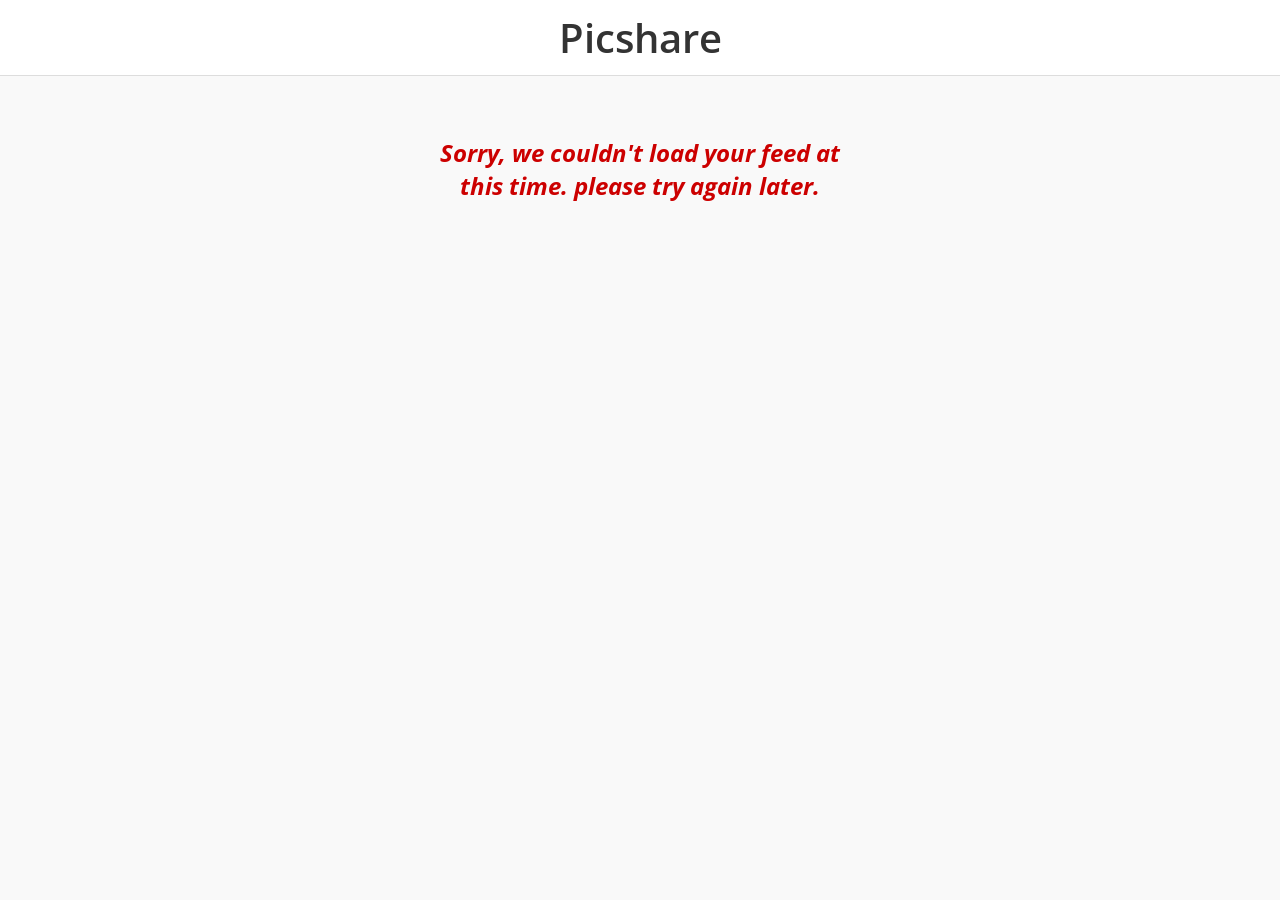
<file: index.html>
<!DOCTYPE html>
<!--
 ! Excerpted from "Programming Elm",
 ! published by The Pragmatic Bookshelf.
 ! Copyrights apply to this code. It may not be used to create training material,
 ! courses, books, articles, and the like. Contact us if you are in doubt.
 ! We make no guarantees that this code is fit for any purpose.
 ! Visit http://www.pragmaticprogrammer.com/titles/jfelm for more book information.
-->
<html lang="en">
<head>
  <meta charset="UTF-8">
  <meta http-equiv="x-ua-compatible" content="ie=edge">
  <meta name="viewport" content="width=device-width, initial-scale=1.0">
  <title>Picshare</title>
  <link href="https://programming-elm.com/font-awesome-4.7.0/css/font-awesome.min.css" rel="stylesheet">
  <link rel="stylesheet" href="main.css">
</head>
<body>
  <div id="main" class="main"></div>
  <script src="picshare.js"></script>
  <script>
    (() => {
      const app = Elm.Picshare.init({
        node: document.getElementById('main')
      })
      
      const listen = (url) => {
        const socket = new WebSocket(url)

        // WebSocketからデータを受け取ったElmのコードに渡す
        socket.onmessage = (event) => {
          app.ports.receive.send(event.data)
        }
      } 

      // Elmからデータが渡ってくるのを待ち受ける
      app.ports.listen.subscribe(listen)
    })()
  </script>
</body>
</html>
</file>
<file: main.css>
@import url('https://fonts.googleapis.com/css?family=Open+Sans:300,300i,400,400i,600,600i,700,700i');

body {
  background: #fff;
  color: #333;
  font-family: 'Open Sans', 'Helvetica Neue', Helvetica, Arial, sans-serif;
  font-size: 14px;
  width: 100%;
}

html, body {
  margin: 0;
  padding: 0;
}

button:focus, input:focus {
  outline: none;
}

ul {
  list-style: none;
  margin: 0;
  padding: 0;
}

/* Header */
/* ------ */

.header {
  background-color: #fff;
  padding-bottom: 10px;
  padding-top: 10px;
  text-align: center;
}

.header-nav {
  align-items: center;
  box-sizing: border-box;
  display: flex;
  justify-content: space-between;
  padding: 0 20px;
}

.header-nav a {
  color: #333;
  cursor: pointer;
  text-decoration: none;
}

.header-nav a:visited,
.header-nav a:hover {
  color: #333;
}

.header h1 {
  font-size: 40px;
  font-weight: 600;
  margin: 0;
}

.header-nav .nav-brand {
  align-items: center;
  display: flex;
  flex-direction: row;
  font-size: 30px;
  font-weight: 600;
  height: 45px;
  margin: 0;
  position: relative;
}

.header-nav .nav-brand:before {
  content: "\f030";
  display: inline-block;
  font: normal normal normal 24px FontAwesome;
  margin: 2px 26px 0 0;
}

.header-nav .nav-brand:after {
  background: #ddd;
  content: " ";
  display: inline-block;
  height: 100%;
  left: 40px;
  position: absolute;
  width: 1px;
}

/* Loading Feed */
/* ------------ */

.loading-feed {
  font-size: 24px;
  font-style: italic;
  text-align: center;
}

/* Feed Error */
/* ---------- */

.feed-error {
  color: #c00;
  font-size: 24px;
  font-style: italic;
  font-weight: bold;
  margin: 0 auto;
  text-align: center;
  width: 400px;
}

/* Detailed Image */
/* -------------- */

.detailed-photo img {
  display: block;
  width: 100%;
}

.detailed-photo .username {
  margin: 0 0 20px 0;
}

.detailed-photo .username a {
  color: #333;
  cursor: pointer;
  text-decoration: none;
}

.detailed-photo .photo-info {
  padding-left: 15px;
  padding-right: 15px;
  padding-top: 15px;
}

.detailed-photo .like-button {
  cursor: pointer;
  margin-bottom: 10px;
}

.detailed-photo .like-button i.fa-heart {
  color: #d00;
}

.detailed-photo .caption {
  font-size: 30px;
  font-weight: lighter;
  font-style: italic;
  margin: 0 0 10px 0;
}

.detailed-photo .comments h3 {
  font-size: 16px;
  font-weight: bold;
  margin: 0 0 5px 0;
}

.detailed-photo .comments ul {
  list-style: none;
  margin: 0;
  padding: 0;
}

.detailed-photo .comments li + li {
  margin-top: 10px;
}

.detailed-photo .new-comment {
  border-top: 1px solid #ddd;
  display: flex;
  justify-content: flex-end;
  margin-top: 20px;
  padding-top: 15px;
}

.detailed-photo .new-comment input[type="text"] {
  background: #f9f9f9;
  border: 0 none;
  font-size: 14px;
  width: 100%;
}

.detailed-photo .new-comment input[type="text"]::-webkit-input-placeholder {
  color: #999;
  font-size: 14px;
}

.detailed-photo .new-comment button {
  background: none;
  border: 0 none;
  color: #3897f0;
  cursor: pointer;
  font-size: 16px;
  font-weight: bold;
  margin-left: 20px;
  padding: 4px 8px;
}

.detailed-photo .new-comment button:disabled {
  cursor: not-allowed;
  opacity: 0.5;
}

.detailed-photo .detailed-photo + .detailed-photo {
  margin-top: 50px;
}

/* Account */
/* ------- */

.loading-account {
  font-size: 24px;
  font-style: italic;
  text-align: center;
}

.account, .account * {
  box-sizing: border-box;
}

.account {
  padding: 20px;
}

.account .row + .row {
  margin-top: 20px;
}

.account .row--header {
  align-items: center;
  display: flex;
}

.account .avatar {
  height: 35px;
  margin-right: 10px;
  width: 35px;
}

.account label {
  display: inline-block;
  font-size: 16px;
  font-weight: bold;
  margin-bottom: 5px;
}

.account input[type="text"],
.account textarea {
  border: 1px solid #efefef;
  border-radius: 3px;
  font-size: 16px;
  padding: 6px 8px;
  width: 100%;
}

.account textarea {
  height: 100px;
}

.account .actions {
  margin-top: 20px;
}

.account .actions button {
  background: #3897f0;
  border-radius: 3px;
  border: 0 none;
  color: white;
  cursor: pointer;
  font-size: 16px;
  padding: 6px 8px;
  width: 100px;
}

.account .actions button:active {
  opacity: 0.8;
}

.account .actions button:disabled {
  cursor: not-allowed;
  opacity: 0.65;
}

.account .actions .saved {
  display: inline-block;
  font-size: 16px;
  margin-left: 20px;
}

.account .actions .saved--saving {
  color: #aaa;
  font-style: italic;
}

.account .actions .saved--success {
  color: #090;
}

.account .actions .saved--fail {
  color: #d00;
}

/* Not Found */
/* --------- */

.not-found h1 {
  font-size: 34px;
  margin: 0;
  text-align: center;
}

@media (min-width: 650px) {
  body {
    background: #f9f9f9;
  }

  /* Header */
  /* ------ */

  .header {
    border-bottom: 1px solid #ddd;
    margin-bottom: 60px;
  }

  .header-nav {
    margin: 0 auto;
    padding: 0;
    width: 600px;
  }

  .header-nav .nav-brand {
    font-size: 40px;
    height: 55px;
  }

  .header-nav .nav-brand:before {
    font-size: 32px;
    margin-right: 30px;
  }

  .header-nav .nav-brand:after {
    left: 50px;
  }

  /* Shared */
  /* ------ */

  .content-flow {
    margin: 0 auto 60px;
  }

  .stream-notification,
  .content-flow {
    width: 600px;
  }

  /* Detailed Image */
  /* -------------- */

  .detailed-photo {
    box-shadow: 0 0 2px #ccc;
    background: #fff;
  }

  .detailed-photo .photo-info {
    padding-bottom: 10px;
  }

  .detailed-photo .new-comment input[type="text"] {
    background: #fff;
  }

  /* Stream Notification */
  /* ------------------- */

  .stream-notification {
    background: #eeeeee;
    border-top: 0 none;
    border: 1px solid #d0d0d0;
    color: #707070;
    cursor: pointer;
    font-size: 16px;
    height: 20px;
    margin: -61px auto 19px;
    padding-bottom: 10px;
    padding-top: 10px;
    text-align: center;
  }

  .stream-notification:hover {
    background: #e8e8e8;
  }

  /* Flow */
  /* ---- */

  .content-flow .detailed-photo + .detailed-photo {
    margin-top: 60px;
    padding-top: 0;
  }

  /* Account */
  /* ------- */

  .account {
    background: #fff;
    box-shadow: 0 0 2px #ccc;
    margin: 0 auto;
    width: 600px;
  }

  .account .username {
    font-size: 22px;
    margin: 0;
  }

  .account .row {
    display: grid;
    grid-column-gap: 20px;
    grid-template-columns: 100px auto;
  }

  .account .avatar {
    margin-right: 0;
  }

  .account .username {
    align-self: center;
  }

  .account .avatar,
  .account label {
    justify-self: end;
  }

  .account label {
    margin-bottom: 0;
    margin-top: 5px;
  }

  .account input[type="text"],
  .account textarea {
    width: 300px;
  }

  .account .actions {
    margin-left: 120px;
  }
}
</file>
